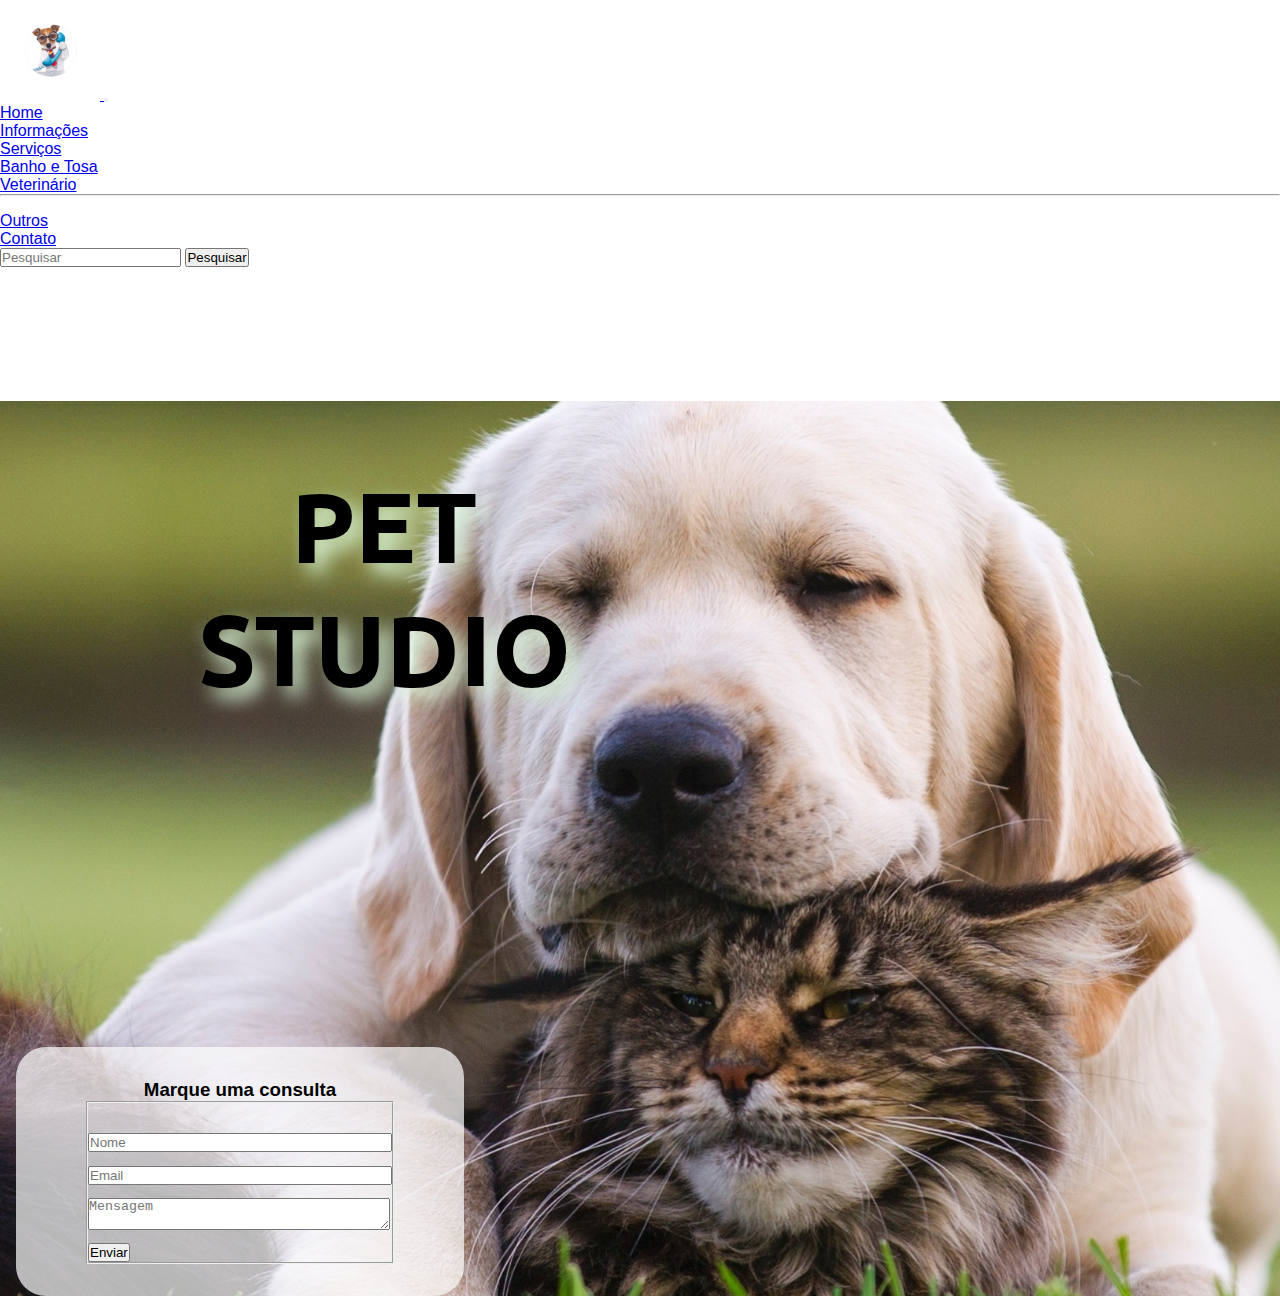
<file: index.html>
<!DOCTYPE html>
<html lang="en">

<head>
  <meta charset="UTF-8">
  <meta http-equiv="X-UA-Compatible" content="IE=edge">
  <meta name="viewport" content="width=device-width, initial-scale=1.0">
  <link rel="stylesheet" type="text/css" href="style.css">
  <link href="https://cdn.jsdelivr.net/npm/bootstrap@5.0.2/dist/css/bootstrap.min.css" rel="stylesheet"
    integrity="sha384-EVSTQN3/azprG1Anm3QDgpJLIm9Nao0Yz1ztcQTwFspd3yD65VohhpuuCOmLASjC" crossorigin="anonymous">
  <title>Pet Studio</title>
</head>

<body>
  <header class="header">
    <!-- <nav>
      <a>Home</a>
      <a>Serviços</a>
      <a>Contato</a>
      <a>Informações</a>
    </nav> -->

    <nav class="navbar fixed-top navbar-expand-lg navbar-light bg-light">
      <div class="container-fluid">
        <a class="navbar-brand" href="#">
          <img src="logo-pet.png" alt="" width="100">
        </a>
        <button class="navbar-toggler" type="button" data-bs-toggle="collapse" data-bs-target="#navbarSupportedContent"
          aria-controls="navbarSupportedContent" aria-expanded="false" aria-label="Toggle navigation">
          <span class="navbar-toggler-icon"></span>
        </button>
        <div class="collapse navbar-collapse" id="navbarSupportedContent">
          <ul class="navbar-nav me-auto mb-2 mb-lg-0">
            <li class="nav-item">
              <a class="nav-link active" aria-current="page" href="/">Home</a>
            </li>
            <li class="nav-item">
              <a class="nav-link" href="informacoes.html">Informações</a>
            </li>
            <li class="nav-item dropdown">
              <a class="nav-link dropdown-toggle" href="#" id="navbarDropdown" role="button" data-bs-toggle="dropdown"
                aria-expanded="false">
                Serviços
              </a>
              <ul class="dropdown-menu" aria-labelledby="navbarDropdown">
                <li><a class="dropdown-item" href="#">Banho e Tosa</a></li>
                <li><a class="dropdown-item" href="#">Veterinário</a></li>
                <li>
                  <hr class="dropdown-divider">
                </li>
                <li><a class="dropdown-item" href="#">Outros</a></li>
              </ul>
            </li>
            <li class="nav-item">
              <a class="nav-link" href="#">Contato</a>
            </li>
          </ul>
          <form class="d-flex">
            <input class="form-control me-2" type="search" placeholder="Pesquisar" aria-label="Pesquisar">
            <button class="btn btn-outline-success" type="submit">Pesquisar</button>
          </form>
        </div>
      </div>
    </nav>
  </header>

  <main>
    <div class="d-flex flex-row flex-wrap justify-content-center background">
      <div class="banner">
        <h1 class="titulo">PET <br> STUDIO</h1>
      </div>

      <div class="formulario">
        <h3>Marque uma consulta</h3>
        <form action="/" method="get">

          <fieldset>
            <div class="form-box">

                <input class="form-control" type="text" name="nome" placeholder="Nome">

                <input class="form-control" type="email" name="email" placeholder="Email">

                <textarea class="form-control" placeholder="Mensagem"></textarea>

            </div>

            <div class="d-flex justify-content-center w-100">
              <button type="submit" class="btn btn-success w-75">Enviar</button>
            </div>
          </fieldset>
        </form>
      </div>
    </div>

  </main>

  <script src="https://cdn.jsdelivr.net/npm/bootstrap@5.0.2/dist/js/bootstrap.bundle.min.js"
    integrity="sha384-MrcW6ZMFYlzcLA8Nl+NtUVF0sA7MsXsP1UyJoMp4YLEuNSfAP+JcXn/tWtIaxVXM"
    crossorigin="anonymous"></script>
</body>

</html>
</file>
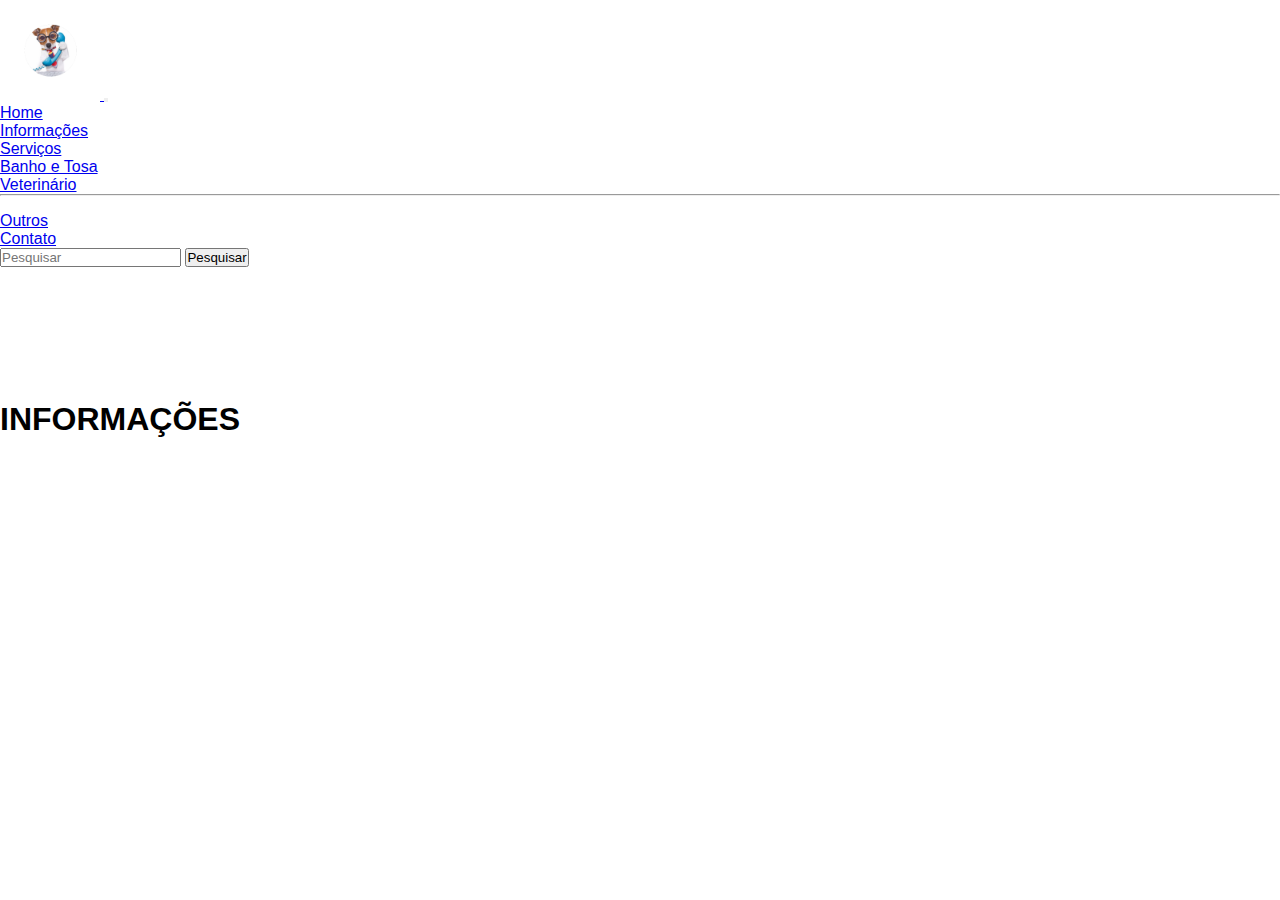
<file: informacoes.html>
<!DOCTYPE html>
<html lang="en">

<head>
  <meta charset="UTF-8">
  <meta http-equiv="X-UA-Compatible" content="IE=edge">
  <meta name="viewport" content="width=device-width, initial-scale=1.0">
  <link rel="stylesheet" type="text/css" href="style.css">
  <link href="https://cdn.jsdelivr.net/npm/bootstrap@5.0.2/dist/css/bootstrap.min.css" rel="stylesheet"
    integrity="sha384-EVSTQN3/azprG1Anm3QDgpJLIm9Nao0Yz1ztcQTwFspd3yD65VohhpuuCOmLASjC" crossorigin="anonymous">
  <title>Pet Studio</title>
</head>

<body>
  <header class="header">

    <nav class="navbar fixed-top navbar-expand-lg navbar-light bg-light">
      <div class="container-fluid">
        <a class="navbar-brand" href="#">
          <img src="logo-pet.png" alt="" width="100">
        </a>
        <button class="navbar-toggler" type="button" data-bs-toggle="collapse" data-bs-target="#navbarSupportedContent"
          aria-controls="navbarSupportedContent" aria-expanded="false" aria-label="Toggle navigation">
          <span class="navbar-toggler-icon"></span>
        </button>
        <div class="collapse navbar-collapse" id="navbarSupportedContent">
          <ul class="navbar-nav me-auto mb-2 mb-lg-0">
            <li class="nav-item">
              <a class="nav-link active" aria-current="page" href="/">Home</a>
            </li>
            <li class="nav-item">
              <a class="nav-link" href="informacoes.html">Informações</a>
            </li>
            <li class="nav-item dropdown">
              <a class="nav-link dropdown-toggle" href="#" id="navbarDropdown" role="button" data-bs-toggle="dropdown"
                aria-expanded="false">
                Serviços
              </a>
              <ul class="dropdown-menu" aria-labelledby="navbarDropdown">
                <li><a class="dropdown-item" href="#">Banho e Tosa</a></li>
                <li><a class="dropdown-item" href="#">Veterinário</a></li>
                <li>
                  <hr class="dropdown-divider">
                </li>
                <li><a class="dropdown-item" href="#">Outros</a></li>
              </ul>
            </li>
            <li class="nav-item">
              <a class="nav-link" href="#">Contato</a>
            </li>
          </ul>
          <form class="d-flex">
            <input class="form-control me-2" type="search" placeholder="Pesquisar" aria-label="Pesquisar">
            <button class="btn btn-outline-success" type="submit">Pesquisar</button>
          </form>
        </div>
      </div>
    </nav>
  </header>

  <main>
    <div>
      <h1>INFORMAÇÕES</h1>
    </div>
  </main>


  <script src="https://cdn.jsdelivr.net/npm/bootstrap@5.0.2/dist/js/bootstrap.bundle.min.js"
    integrity="sha384-MrcW6ZMFYlzcLA8Nl+NtUVF0sA7MsXsP1UyJoMp4YLEuNSfAP+JcXn/tWtIaxVXM"
    crossorigin="anonymous"></script>
</body>

</html>
</file>
<file: style.css>
@import url('https://fonts.googleapis.com/css2?family=Ubuntu&display=swap');

* {
  margin: 0;
  padding: 0;
}

body {
  font-family: sans-serif;
  justify-content: center;
  height: 100%;
}

main {
  margin-top: 134px;
}

.background {
  margin-top: 134px;
  background: url("banner.jpg") center/cover;
}


.titulo {
  font-family: 'Ubuntu', sans-serif;
  font-weight: bolder;
  font-size: 100px;
  padding-top: 4rem;
  text-align: center;
  color: black;
  text-shadow: 0.1em 0.1em 0.2em rgb(219, 247, 219)

}

.banner {
  display: flex;
  flex-direction: row;
  align-items:center;
  justify-content: space-around;
  width: 60%;
  min-width: 400px;
  padding-bottom: 25%;
}

.formulario {
  display: flex;
  flex-direction: column;
  align-items:center;
  width: 30%;
  max-height: 350px;
  min-width: 360px;
  margin: 1rem 1rem;
  padding: 2rem 2rem;
  border-radius: 30px;
  background-color: rgb(253, 253, 253, 0.7);
}

.form-box {
  display: flex;
  flex-direction: column;
  padding-top: 10%;
}

.form-box input, .form-box textarea {
  width: 300px;
  margin-bottom: 1em;
}
</file>
